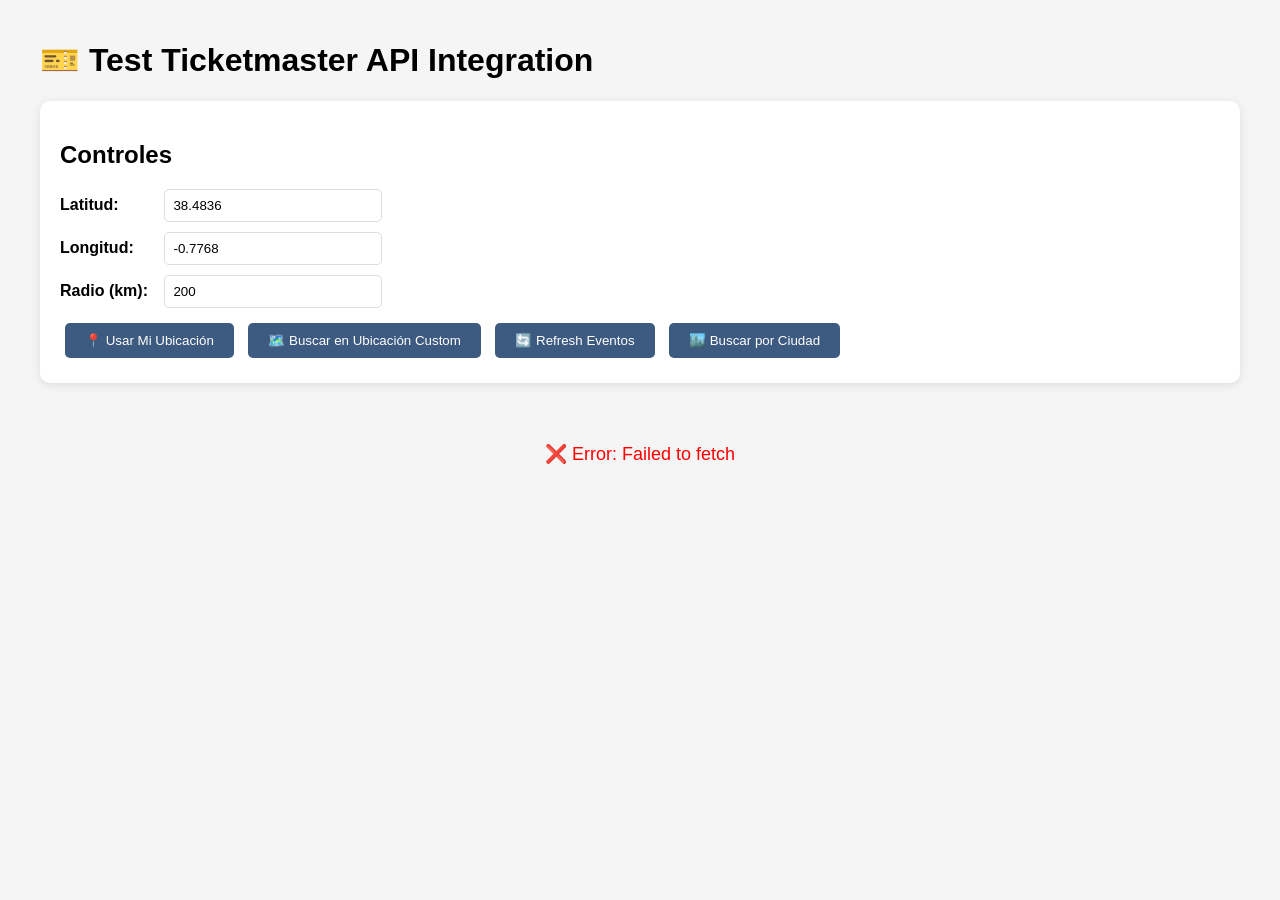
<file: test-ticketmaster.html>
<!DOCTYPE html>
<html lang="es">
<head>
    <meta charset="UTF-8">
    <meta name="viewport" content="width=device-width, initial-scale=1.0">
    <title>Test Ticketmaster API</title>
    <style>
        body {
            font-family: Arial, sans-serif;
            max-width: 1200px;
            margin: 0 auto;
            padding: 20px;
            background: #f5f5f5;
        }
        .controls {
            background: white;
            padding: 20px;
            border-radius: 10px;
            margin-bottom: 20px;
            box-shadow: 0 2px 10px rgba(0,0,0,0.1);
        }
        .btn {
            background: #3D5A80;
            color: white;
            border: none;
            padding: 10px 20px;
            border-radius: 5px;
            cursor: pointer;
            margin: 5px;
        }
        .btn:hover {
            background: #2a4058;
        }
        .event {
            background: white;
            padding: 15px;
            margin: 10px 0;
            border-radius: 8px;
            box-shadow: 0 2px 5px rgba(0,0,0,0.1);
            display: flex;
            gap: 15px;
        }
        .event img {
            width: 150px;
            height: 100px;
            object-fit: cover;
            border-radius: 5px;
        }
        .event-info {
            flex: 1;
        }
        .event-title {
            font-size: 18px;
            font-weight: bold;
            color: #3D5A80;
            margin-bottom: 5px;
        }
        .event-detail {
            font-size: 14px;
            color: #666;
            margin: 3px 0;
        }
        .event-link {
            display: inline-block;
            margin-top: 10px;
            color: #EE6C4D;
            text-decoration: none;
            font-weight: bold;
        }
        .loading {
            text-align: center;
            padding: 40px;
            font-size: 18px;
            color: #3D5A80;
        }
        .stats {
            background: #EE6C4D;
            color: white;
            padding: 15px;
            border-radius: 8px;
            margin-bottom: 20px;
        }
        .input-group {
            margin: 10px 0;
        }
        .input-group label {
            display: inline-block;
            width: 100px;
            font-weight: bold;
        }
        .input-group input {
            padding: 8px;
            border: 1px solid #ddd;
            border-radius: 5px;
            width: 200px;
        }
    </style>
</head>
<body>
    <h1>🎫 Test Ticketmaster API Integration</h1>
    
    <div class="controls">
        <h2>Controles</h2>
        
        <div class="input-group">
            <label>Latitud:</label>
            <input type="number" id="lat" value="38.4836" step="0.0001">
        </div>
        
        <div class="input-group">
            <label>Longitud:</label>
            <input type="number" id="lng" value="-0.7768" step="0.0001">
        </div>
        
        <div class="input-group">
            <label>Radio (km):</label>
            <input type="number" id="radius" value="200" min="1" max="500">
        </div>
        
        <div>
            <button class="btn" onclick="testCurrentLocation()">📍 Usar Mi Ubicación</button>
            <button class="btn" onclick="testSetLocation()">🗺️ Buscar en Ubicación Custom</button>
            <button class="btn" onclick="testRefresh()">🔄 Refresh Eventos</button>
            <button class="btn" onclick="testSearchCity()">🏙️ Buscar por Ciudad</button>
        </div>
    </div>
    
    <div id="stats" class="stats" style="display: none;">
        <h3>📊 Estadísticas</h3>
        <div id="statsContent"></div>
    </div>
    
    <div id="results">
        <div class="loading">Cargando eventos desde Ticketmaster...</div>
    </div>

    <script type="module">
        import { EventsModule } from './js/modules/EventsModule.js';
        
        // Exponer para uso en onclick
        window.EventsModule = EventsModule;
        
        // Inicializar
        async function init() {
            try {
                await EventsModule.init();
                displayEvents();
                displayStats();
            } catch (error) {
                document.getElementById('results').innerHTML = 
                    `<div class="loading" style="color: red;">❌ Error: ${error.message}</div>`;
            }
        }
        
        function displayEvents() {
            const events = EventsModule.getNearbyEvents();
            const container = document.getElementById('results');
            
            if (events.length === 0) {
                container.innerHTML = '<div class="loading">No se encontraron eventos.</div>';
                return;
            }
            
            container.innerHTML = events.map(event => `
                <div class="event">
                    ${event.image ? `<img src="${event.image}" alt="${event.name}">` : ''}
                    <div class="event-info">
                        <div class="event-title">${event.name}</div>
                        <div class="event-detail">📅 ${EventsModule.formatEventDate(event.date)} - ${EventsModule.formatEventTime(event.time)}</div>
                        <div class="event-detail">📍 ${event.location}${event.city ? ', ' + event.city : ''}</div>
                        ${event.distance ? `<div class="event-detail">🗺️ ${EventsModule.formatDistance(event.distance)} de distancia</div>` : ''}
                        ${event.priceRange ? `<div class="event-detail">💰 ${event.priceRange.min}-${event.priceRange.max} ${event.priceRange.currency}</div>` : ''}
                        <div class="event-detail">🎭 ${event.segment}${event.genre ? ' - ' + event.genre : ''}</div>
                        ${event.url ? `<a href="${event.url}" target="_blank" class="event-link">🎟️ Comprar Tickets →</a>` : ''}
                    </div>
                </div>
            `).join('');
        }
        
        function displayStats() {
            const stats = EventsModule.getEventStats();
            const location = EventsModule.getUserLocation();
            
            document.getElementById('stats').style.display = 'block';
            document.getElementById('statsContent').innerHTML = `
                <p><strong>Total eventos:</strong> ${stats.total}</p>
                <p><strong>Próximos:</strong> ${stats.upcoming}</p>
                <p><strong>Hoy:</strong> ${stats.today}</p>
                <p><strong>Esta semana:</strong> ${stats.thisWeek}</p>
                <p><strong>Con ubicación:</strong> ${stats.hasLocation}</p>
                <p><strong>Tu ubicación:</strong> ${location ? `${location.lat.toFixed(4)}, ${location.lng.toFixed(4)}` : 'No detectada'}</p>
            `;
        }
        
        window.testCurrentLocation = async function() {
            document.getElementById('results').innerHTML = '<div class="loading">Obteniendo tu ubicación...</div>';
            
            try {
                const position = await new Promise((resolve, reject) => {
                    navigator.geolocation.getCurrentPosition(resolve, reject);
                });
                
                await EventsModule.setUserLocation(
                    position.coords.latitude,
                    position.coords.longitude
                );
                
                document.getElementById('lat').value = position.coords.latitude;
                document.getElementById('lng').value = position.coords.longitude;
                
                displayEvents();
                displayStats();
            } catch (error) {
                alert('Error obteniendo ubicación: ' + error.message);
            }
        };
        
        window.testSetLocation = async function() {
            const lat = parseFloat(document.getElementById('lat').value);
            const lng = parseFloat(document.getElementById('lng').value);
            
            document.getElementById('results').innerHTML = '<div class="loading">Buscando eventos...</div>';
            
            try {
                await EventsModule.setUserLocation(lat, lng);
                displayEvents();
                displayStats();
            } catch (error) {
                alert('Error: ' + error.message);
            }
        };
        
        window.testRefresh = async function() {
            const radius = parseInt(document.getElementById('radius').value);
            
            document.getElementById('results').innerHTML = '<div class="loading">Refrescando eventos...</div>';
            
            try {
                await EventsModule.refreshEvents({ radius });
                displayEvents();
                displayStats();
            } catch (error) {
                alert('Error: ' + error.message);
            }
        };
        
        window.testSearchCity = async function() {
            const city = prompt('Nombre de la ciudad:', 'Madrid');
            if (!city) return;
            
            document.getElementById('results').innerHTML = '<div class="loading">Buscando eventos en ' + city + '...</div>';
            
            try {
                await EventsModule.searchEventsByCity(city);
                displayEvents();
                displayStats();
            } catch (error) {
                alert('Error: ' + error.message);
            }
        };
        
        // Iniciar
        init();
    </script>
</body>
</html>
</file>
